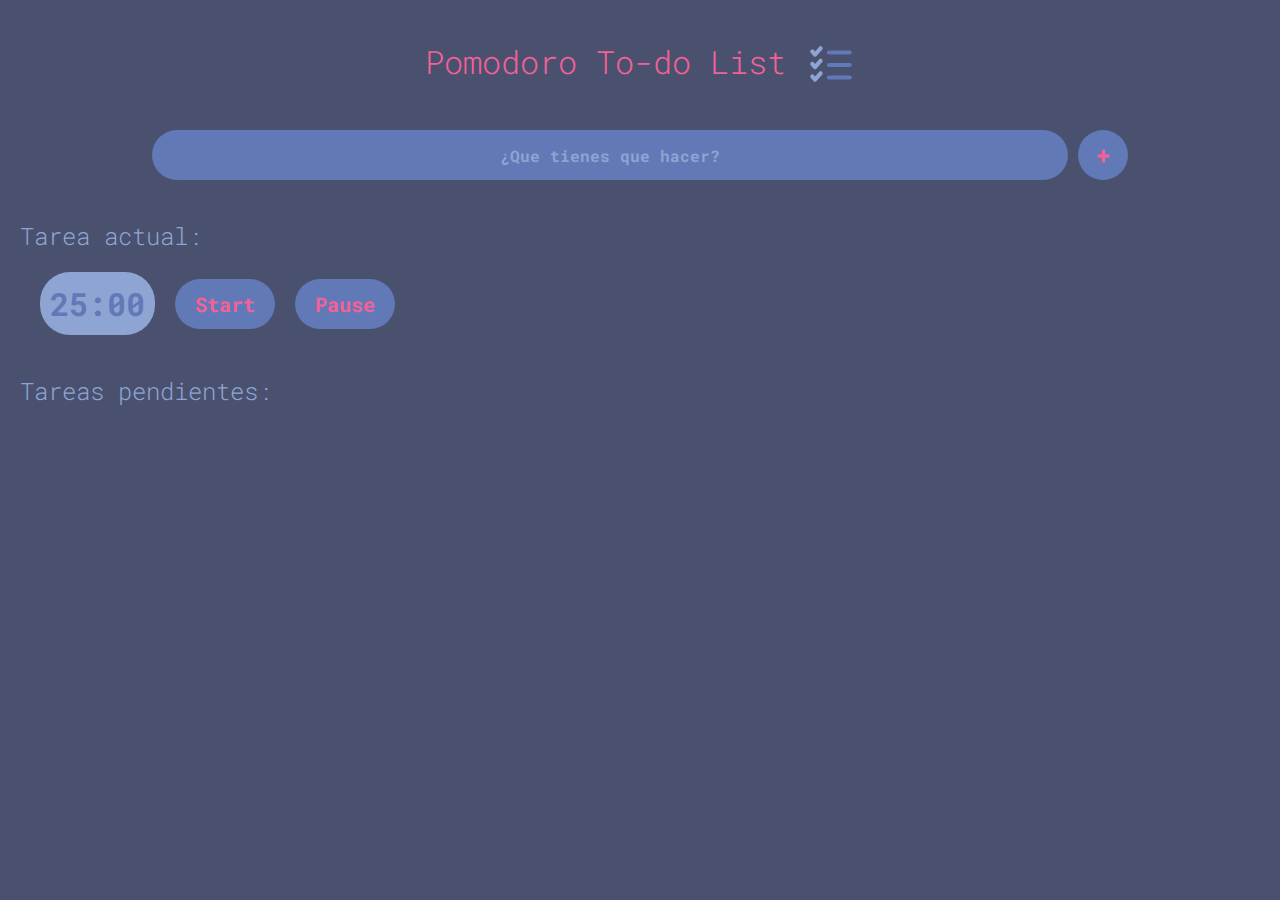
<file: todolist/index.html>
<!DOCTYPE html>
<html lang="es">
<head>
    <meta charset="UTF-8">
    <meta http-equiv="X-UA-Compatible" content="IE=edge">
    <meta name="viewport" content="width=device-width, initial-scale=1.0">
    <link rel="stylesheet" href="styles.css"/>
    <link rel="preconnect" href="https://fonts.googleapis.com">
    <link rel="preconnect" href="https://fonts.gstatic.com" crossorigin>
    <link href="https://fonts.googleapis.com/css2?family=Roboto+Mono:wght@100;300;400;500;600;700&display=swap" rel="stylesheet">
    <title>Roby Tareas</title>
</head>
<body>
    </div>
    <h1>Pomodoro To-do List <img src="img/logo.svg"></h1>
    <div class="input">
        <input type="text" name="inputTask" id="inputTask" placeholder="¿Que tienes que hacer?">
        <button id="add">+</button>
    </div>

    <h2>Tarea actual:</h2>

    <div id="time">
        <div id="countdown">25:00</div>
        <button id="start">Start</button>
        <button id="pause">Pause</button>
    </div>
    <div id="timeBreak">
        <div id="countdownBreak">5:00</div>
    </div>

    </div>
    <div id="actualTask"class="actualTask">
        
    </div>


    <div id="pendingTasks" class="pendingTasks">
        <h2>Tareas pendientes:</h2>
    </div>

    <div id="SectionTasks" class="SectionTasks">
        <ul>

        </ul>
    </div>

    <script src="main.js"></script>
</body>
</html>
</file>
<file: todolist/styles.css>
* {
    margin: 0;
    padding: 0;
    font-family: 'Roboto Mono', monospace;
}

body {
    background-color: #49516F;
}

h1 {
    color:#F46197;
    text-align: center;
    margin-top: 20px;
    margin-bottom: 20px;
    padding: 20px;
    display: flex;
    justify-content: center;
    font-weight: 300;
}

h1 img {
    width: 50px;
    height: 50px;
    margin-left: 20px;
}

h2 {
    color:#8EA4D2;
    margin-top: 20px;
    padding: 20px;
    font-weight: 300;
}

.input {
    display: flex;
    justify-content: center;
    align-items: center;
}

.input input {
    width: 70%;
    height: 30px;
    border: none;
    border-radius: 30px;
    padding: 10px;
    font-size: 16px;
    outline: none;
    background-color: #6279B8;
    color: #F46197;
    text-align: center;
}

input::placeholder {
    color: #8EA4D2;
    text-align: center;
    font-weight: bold;
}

.input button {
    width: 50px;
    height: 50px;
    border: none;
    border-radius: 50%;
    background-color: #6279B8;
    color: #F46197;
    font-size: 24px;
    font-weight: bold;
    margin-left: 10px;
    cursor: pointer;
    outline: none;
}

.task {
    display: flex;
    align-items: center;
}

.actualTaskContainer {
    display: flex;
    align-items: center;
}

.task li, .actualTask li {
    list-style: none;
    color: #8EA4D2;
    font-size: 18px;
    font-weight: 600;
    padding: 10px;
    padding-left: 20px;
    margin: 10px;
    background-color: #6279B8;
    width: 65%;
    height: 60px;
    border-radius: 50px;
    display: flex;
    align-items: center;
    overflow: auto;

}

.task input {
    margin-left: 10px;
    cursor: pointer;
    outline: none;;
}

.task button, .actualTask button {
    width: 50px;
    height: 50px;
    border: none;
    border-radius: 50%;
    background-color: #6279B8;
    color: #F46197;
    font-size: 24px;
    font-weight: bold;
    cursor: pointer;
    outline: none;
    margin: 3px;
}

.displaynone {
    display: none;
}

#time {
    display: flex;
    align-items: center;
}

#countdown {
    font-size: 32px;
    font-weight: bold;
    color:#6279B8;
    margin-left: 40px;
    background-color: #8EA4D2;
    border-radius: 30px;
    padding: 10px;
}

#start, #pause {
    width: 100px;
    height: 50px;
    border: none;
    border-radius: 50px;
    background-color: #6279B8;
    color: #F46197;
    font-size: 20px;
    font-weight: bold;
    cursor: pointer;
    outline: none;
    margin-left: 20px;
}

#timeBreak{
    display: none;
    justify-content: center;
}

#timeBreak > #countdownBreak {
    width: 200px;
    height: 100px;
    font-size: 60px;
    margin: 10px;
    text-align:center;
    padding-top:25px; 
    border-radius: 80px;
    background-color: #8EA4D2;
    color:#6279B8;
    font-weight: 500;
}
</file>
